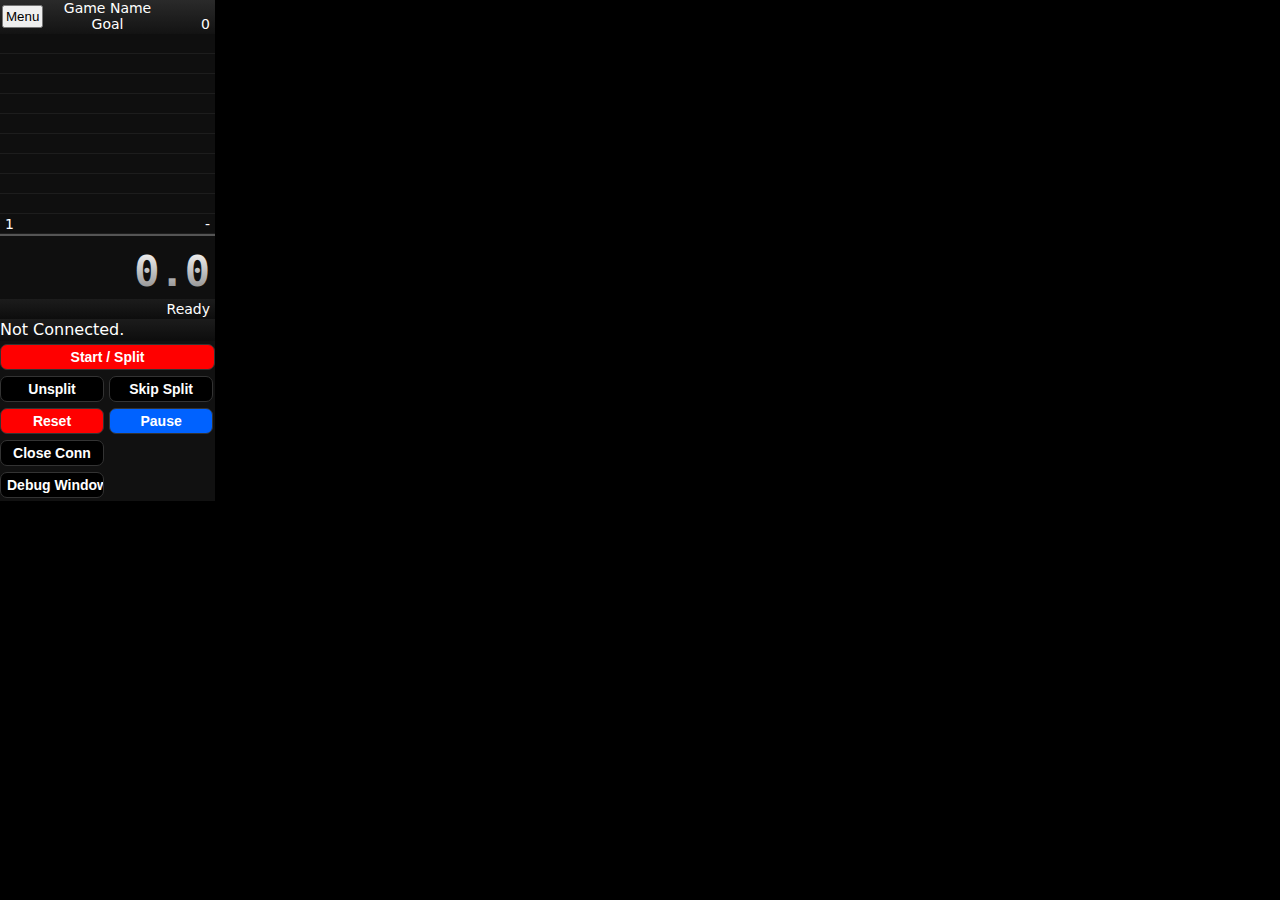
<file: index.html>
<!DOCTYPE html>
<html manifest="webstorage.manifest">
<head>
	<title>RTA Timer</title>
	<meta http-equiv="Content-Type" content="text/html; charset=utf-8"/>
	<!-- Mobile Support kinda, prevents zooming -->
	<meta name="viewport" content="height = 400, width = 215, user-scalable = no" />
	<meta name="apple-mobile-web-app-capable" content="yes" />
	<meta name="apple-mobile-web-app-title" content="WebSplit" />
	<meta name="apple-mobile-web-app-status-bar-style" content="black" />
	<meta name="format-detection" content="telephone=no" />
	<link rel="stylesheet" type="text/css" href="css/timer.css" />
	<!--[if gte IE 9]>
		<style type="text/css">
		.gradient {
			filter: none;
		}
		</style>
	<![endif]-->
	<script type="application/javascript" src="js/FileSaver.min.js"></script>
	<script type="application/javascript" src="js/fastclick-min.js"></script>
	<script type="application/javascript" src="js/performance-now-polyfill.js"></script>
	<script type="text/javascript" src="js/timer.js"></script>
	<script type="application/javascript">
		window.addEventListener('load', function() {
			var attachFastClick = Origami.fastclick;
			attachFastClick(document.body);
		}, false);
	</script>
</head>
<body>
	<!--[if lt IE 10]>
		<div class="alertBox">Sorry, IE9 and below are not supported. Please use IE10+ or Chrome/Firefox</div>
	<![endif]-->

<nav id="menu" class="menu slideout-menu">
		<section class="menu-section">
			<input type="button" class="menu-btn" value="Save Splits" onclick="t.saveSplits()"/>
			<!-- <input type="button" value="Load"   onclick="t.loadSplits()"/><br> -->
			<input type="button" value="Choose Splits" onclick="t.splitSelector();slideout.toggle();"/>
			<input type="button" value="Editor" onclick="openEditor();slideout.toggle();"/>
			<input type="button" value="Export as Wsplit" onclick="t.wsplitExport();slideout.toggle();"/>
		</section>

		<section class="menu-section">
			<h3 class="menu-section-title">WebSplit</h3>
			<ul class="menu-section-list">
				<li><a href="https://github.com/iotku/websplit" target="_blank">View on Github</a></li>
				<li><a href="https://github.com/iotku/websplit/issues/new" target="_blank">Create an issue</a></li>
			</ul>
		</section>

		<section class="menu-section">
		<h3 class="menu-section-title">Docs</h3>
		<ul class="menu-section-list">
			<li><a href="https://github.com/iotku/websplit/wiki/Usage" target="_blank">Usage</a></li>
		</ul>
		</section>
	</nav>
	<div id="container">
		<div id="split-selector"></div>
		<button class="toggle-button">Menu</button>
		<div id="splits-header">
			<div id="splits-game-name">No Title.</div>
			<div id="splits-goal-name">No Game.</div>
			<div id="attempt-counter">0</div>
		</div>
		<div id="splits">
			<div id="splits-table">
			</div>
		</div>
		<div id="splits-editor">
			<div id="splits-editor-table">
			</div>
		</div>
		<div id="editor-controls"></div>
		<div id="timer">
			<svg height="55" width="215">
				<defs>
					<linearGradient id="text-gradient" x1="0%" x2="0%" y1="0%" y2="100%">
						<stop class="stop1" offset="0%"/>
						<stop class="stop2" offset="100%"/>
					</linearGradient>
				</defs>
				<text style="fill: url(#text-gradient); font-size: 42px;" id="timer_realtime" text-anchor="end" x="210px" y="1.2em">0.0</text>
			</svg>
		</div>
		<div class="statusbar">
			<span><div id="prevtext"></div><div id="prevsplit">Not Loaded.</div></span>
		</div>
		<span><div class="statusbar" id="websock-status">Not Connected.</div></span>
		<div id="controls">
			<input type="button" value="Start / Split"  onclick="t.split()"/><br>
			<input type="button" value="Unsplit" onclick="t.unsplit()"/>
			<input type="button" value="Skip Split" onclick="t.skipSplit()"/>
			<input type="button" value="Reset"  onclick="t.reset()"/>
			<input type="button" value="Pause"  onclick="t.pause()"/><br>
		</div>
		<div id="websock-controls">
			<input type="button" value="Close Conn"  onclick="websock.closeSocket()"/><br>
			<input type="button" value="Debug Window"  onclick="document.getElementById('debug-output').style.display = 'inline-block'" />
		</div>
	</div>
	<script src="js/slideout.min.js"></script>
	<script>
		var slideout = new Slideout({
		'panel': document.getElementById('container'),
		'menu': document.getElementById('menu'),
		'padding': 125,
		'tolerance': 70
		});
		// Toggle button
		document.querySelector('.toggle-button').addEventListener('click', function() {
		slideout.toggle();
	  });
	</script>
<div id="debug-output"></div>
</body>
</html>
</file>
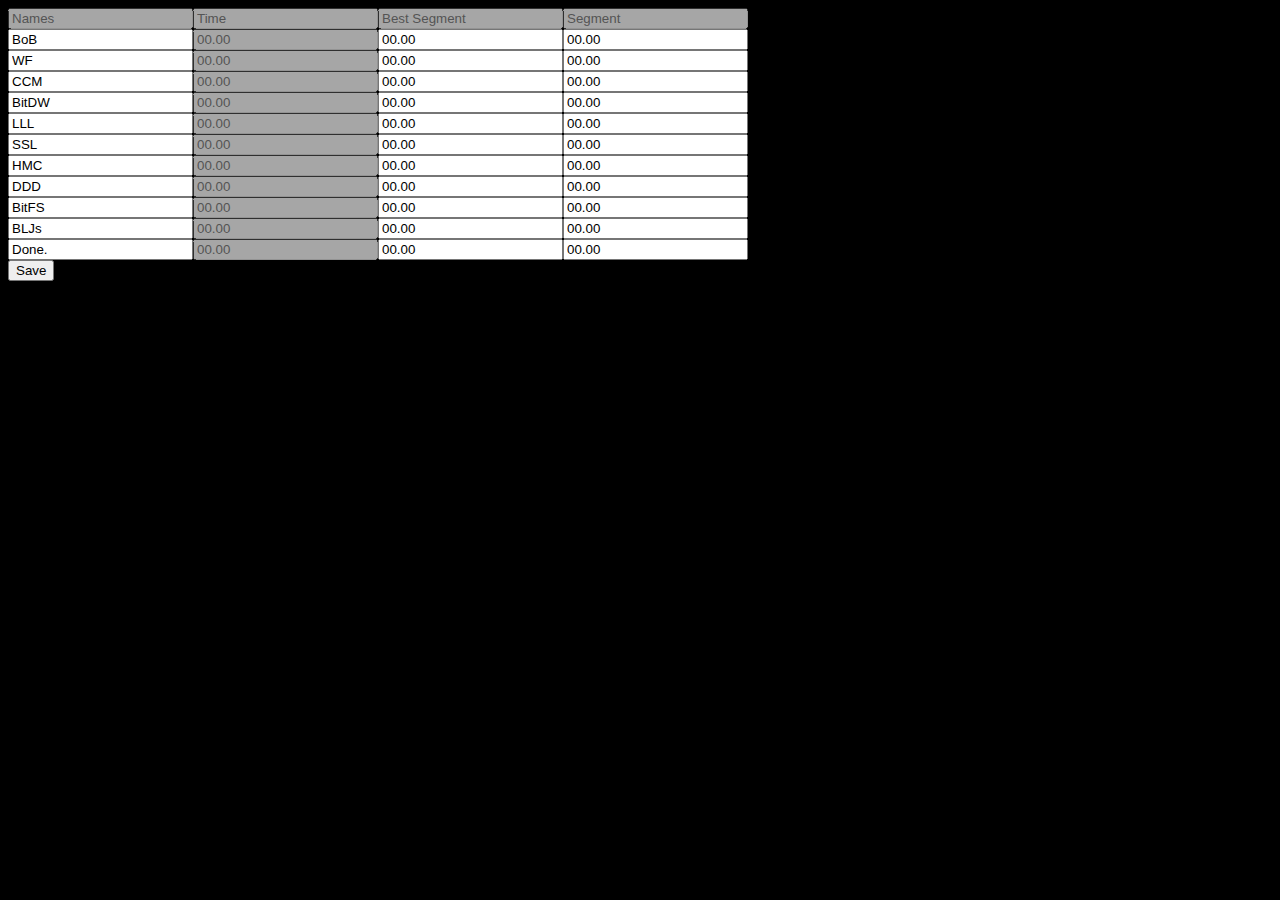
<file: editor.html>
<!DOCTYPE html>
<html>
<head>
    <title>Split Editor</title>
    <!-- <link rel="stylesheet" type="text/css" href="css/timer.css" /> -->
    <link rel="stylesheet" type="text/css" href="css/editor.css" />
    <script type="text/javascript" src="js/editor.js"></script>
</head>
<body>
    <div id="container">
        <div id="splits">
            <div id="dattable">
            <span id="row">
                <input id="splitname" value="123123"></input>
                <input id="split" value="123123"></input>
                <input id="difference" value="123123"></input>
            </span>
            </div>
        <button name="button" onclick="saveNewSplits()">Save</button>
        </div>
    </div>
</body>
</html>
</file>
<file: css/editor.css>
body {
    background-color: black;
    color: white;
}
#dattable {
    display: table;

}

.lables {
    display: table-cell;
}
input {
    display: table-cell;
}

h1 {
    /*display: inline-block;*/
}

hr {
    border: 0px white solid;
    border-bottom: 1px red gray solid;
    padding: 0;
    margin: 0;
    margin-bottom: 1px;
}
</file>
<file: css/timer.css>
/* html5doctor.com Reset v1.6.1 - http://cssreset.com */
html,body,div,span,object,iframe,h1,h2,h3,h4,h5,h6,p,blockquote,pre,abbr,address,cite,code,del,dfn,em,img,ins,kbd,q,samp,small,strong,sub,sup,var,b,i,dl,dt,dd,ol,ul,li,fieldset,form,label,legend,table,caption,tbody,tfoot,thead,tr,th,td,article,aside,canvas,details,figcaption,figure,footer,header,hgroup,menu,nav,section,summary,time,mark,audio,video{margin:0;padding:0;border:0;outline:0;font-size:100%;vertical-align:baseline;background:transparent}body{line-height:1}article,aside,details,figcaption,figure,footer,header,hgroup,menu,nav,section{display:block}nav ul{list-style:none}blockquote,q{quotes:none}blockquote:before,blockquote:after,q:before,q:after{content:none}a{margin:0;padding:0;font-size:100%;vertical-align:baseline;background:transparent}ins{background-color:#ff9;color:#000;text-decoration:none}mark{background-color:#ff9;color:#000;font-style:italic;font-weight:bold}del{text-decoration:line-through}abbr[title],dfn[title]{border-bottom:1px dotted;cursor:help}table{border-collapse:collapse;border-spacing:0}hr{display:block;height:1px;border:0;border-top:1px solid #ccc;margin:1em 0;padding:0}input,select{vertical-align:middle}

html {
	-ms-touch-action: manipulation;
	touch-action: manipulation;
}

body {
	font-family: Segoe UI,Frutiger,Frutiger Linotype,Dejavu Sans,Helvetica Neue,Arial,sans-serif;
	background-color: black;
	color: white;
	width: 100%;
	height: 100%;
}

.slideout-menu {
	position: fixed;
	left: 0;
	top: 0;
	bottom: 0;
	right: 0;
	z-index: 0;
	width: 123px;
	overflow-y: auto;
	-webkit-overflow-scrolling: touch;
	display: none;
	background-color: #222;
	border-right: #333 2px solid;
}

.slideout-panel {
	position:relative;
	z-index: 1;
}

.slideout-open,
.slideout-open body,
.slideout-open .slideout-panel {
	overflow: hidden;
}

.slideout-open .slideout-menu {
	display: block;
}

.toggle-button {
	position: absolute;
	left: 2px;
	top: 5px;
	padding: 2px;
	z-index: 1;
}

input[type=button] {
	font-family: Tahoma, sans-serif;
	font-size: 14px;
	font-weight: bold;
	width: 104px;
	height: 26px;
	color: white;
	border: 1px solid #333;
	background-color: black;
	margin: 3px 0;
	cursor: pointer;
	border-radius: 7px;
	-moz-border-radius: 7px;
	-khtml-border-radius: 7px;
	-webkit-border-radius: 7px;
}

input[value=Save] {background-color: green;}
input[value="Save Splits"] {background-color: green; width: 120px;}


input[value=Reset] {background-color: red;}

input[value='Start / Split'],input[value=Unload] {background-color: red; width: 215px;}

input[value=Pause],input[value=Load],input[value='Choose Splits'] {background-color: #0062FF;}
input[value='Choose Splits'] { width: 120px;}

input[value=Editor] {background-color: orange; width: 120px;}

input[value='New Splits Entry'] {
	background-color: green;
	width: 215px;
	margin-left: 5px;
}

input:active {color: #DDDDFF; color: #000033;}

input:disabled {
	background-color: silver;
	color: black;
}

#splits,#splits-editor {
	width: 215px; 
	font-family: Segoe UI,Frutiger,Frutiger Linotype,Dejavu Sans,Helvetica Neue,Arial,sans-serif; 
	font-size: 14px;
	max-width: 215px;
}

#splits-editor {
	display: none;
	min-height: 180px;
	max-height: 180px;
	padding-right: 2px;
	padding-left: 2px;
	overflow-x: hidden;
	overflow-y: auto;
}

#splits-editor span {
	min-width: 215px;
	max-width: 215px;
	/*border: white 1px solid;*/
}

#splits-table {
	/*table-layout: fixed;*/
	width: 215px;
}

#splits-header {
	text-align: center;
	font-size: 14px;
	line-height: 16px;
	padding-bottom: 2px;
}

#splits-table div {
	border-bottom: 1px solid #1D1D1D;
	padding-top: 2.5px;
	padding-bottom: 2.5px;
}

#container {
	width: 215px !important;
	background-color: #111;
}

#timer {
	border-top: 2px solid #555;
	background-color: #0F0F0F;
	padding-bottom: 5px;
	color: white;
	padding-right: 5px;
	font-family: "Calibri", "Century Gothic", monospace;
	font-weight: bold;
}

/* Gradient Colors for #timer_realtime */
#timer .stop1 { stop-color: white; }
#timer .stop2 { stop-color: gray; }

#prevsplit,#splits-table div:nth-child(3n+3) {
	text-align: right;
	padding-right: 5px;
;
}

#splits-table {
	display: table;
	width: 215px;
}

#splits-table span {
	display: table-row;
	width: 100%;
}

#splits-table span div:nth-child(2n+1) {
	display: table-cell;
}

#splits-table span div:nth-child(2n+2) {
	display: table-cell;
	padding-right: 2px;
}

#splits-table span div:nth-child(3n+1) {
	/*float: left;*/
	display: table-cell;
	text-align: left;
	padding-left: 5px;
	white-space: nowrap;
	overflow: hidden;
	text-overflow: ellipsis;
}


#splits-table span:nth-child(2n+2),#splits-editor-table span:nth-child(2n+2) {
	background-color: #171717;
}

#splits-table span div:nth-child(2n+2) {
	text-align: right;
	display: table-cell;
}

#splits-table span div:nth-child(2n+3) {
	text-align: right;
}

.active-split {
	background: rgb(51,115,244);
	/* IE9 SVG, needs conditional override of 'filter' to 'none' */
	background: url([data-uri]);
	background: -moz-linear-gradient(top,  rgba(51,115,244,1) 0%, rgba(21,53,116,1) 100%);
	background: -webkit-gradient(linear, left top, left bottom, color-stop(0%,rgba(51,115,244,1)), color-stop(100%,rgba(21,53,116,1)));
	background: -webkit-linear-gradient(top,  rgba(51,115,244,1) 0%,rgba(21,53,116,1) 100%);
	background: -o-linear-gradient(top,  rgba(51,115,244,1) 0%,rgba(21,53,116,1) 100%);
	background: -ms-linear-gradient(top,  rgba(51,115,244,1) 0%,rgba(21,53,116,1) 100%);
	background: linear-gradient(to bottom,  rgba(51,115,244,1) 0%,rgba(21,53,116,1) 100%);
	filter: progid:DXImageTransform.Microsoft.gradient( startColorstr='#3373f4', endColorstr='#153574',GradientType=0 );
}

#splits-header {
	background: #2a2a2a;
	background: -moz-linear-gradient(top,  #2a2a2a 0%, #131313 100%);
	background: -webkit-gradient(linear, left top, left bottom, color-stop(0%,#2a2a2a), color-stop(100%,#131313));
	background: -webkit-linear-gradient(top,  #2a2a2a 0%,#131313 100%);
	background: -o-linear-gradient(top,  #2a2a2a 0%,#131313 100%);
	background: -ms-linear-gradient(top,  #2a2a2a 0%,#131313 100%);
	background: linear-gradient(to bottom,  #2a2a2a 0%,#131313 100%);
	filter: progid:DXImageTransform.Microsoft.gradient( startColorstr='#2a2a2a', endColorstr='#131313',GradientType=0 );
	min-height: 32px;
}

.statusbar {
	background: #1c1c1c;
	background: -moz-linear-gradient(top,  #1c1c1c 0%, #0d0d0d 100%);
	background: -webkit-gradient(linear, left top, left bottom, color-stop(0%,#1c1c1c), color-stop(100%,#0d0d0d));
	background: -webkit-linear-gradient(top,  #1c1c1c 0%,#0d0d0d 100%);
	background: -o-linear-gradient(top,  #1c1c1c 0%,#0d0d0d 100%);
	background: -ms-linear-gradient(top,  #1c1c1c 0%,#0d0d0d 100%);
	background: linear-gradient(to bottom,  #1c1c1c 0%,#0d0d0d 100%);
	filter: progid:DXImageTransform.Microsoft.gradient( startColorstr='#1c1c1c', endColorstr='#0d0d0d',GradientType=0 );
	padding-top: 3px;
	padding-bottom: 3px;
}

#prevtext {
	float:left;
	padding-left: 5px;
	font-size: 14px;
}

#prevsplit {
	font-size: 14px;
}

nav a:link,a:visited {
color: silver;
font-size: 13px;
}

input[type=text],input:disabled{
	border: 0;
	padding: 0;
	padding-right: 2px;
	background-color: transparent;
	color: white;
	/*font-weight: bold;*/
	font-size: 12px;
	width: 28%;
	padding-top: 3px;
	padding-bottom: 3px;
}

input:disabled{font-weight: bold;}

input[type=text]:nth-child(3n+1),input:disabled:nth-child(3n+1) {
	width: 40%;
}



#attempt-counter {
	position: absolute;
	top: 16px;
	border-bottom: none;
	width: 210px;
	text-align: right;
}

#attempt-counter input {
	width: 20px;
	left: 188px;
	position: absolute;
	color: white;
	background: transparent;
}

#splits-game-name input,#splits-goal-name input {
	background: transparent;
	color: white;
	margin-left: 22px;
	margin-right: 2px;
	width: 130px;
	margin-bottom: 2px;
	z-index: 1;
}

.alertBox {
	font-size: 2em;
	font-color: white;
	background-color: red;
	border: 2px solid white;
	position: absolute;
}

#split-selector {
	width: 215px;
	margin-left: 5px;
}

#split-selector h1  {
	font-size: 28px;
	text-align: center;
	margin-top: 2px;
	border-bottom: 2px solid white;
	margin-bottom: 10px;
}

#split-selector ul {
	margin: 2px auto;
	margin-left: 34px;
	text-align: left;
	border: white 2px solid;
	background-color: #222;
	list-style: square inside;
	height: 45px;
	max-height: 45px;
}

#split-selector li {
	margin-left: -5px;
	white-space: nowrap;
	margin-right: 25px;
	overflow: hidden;
	text-overflow: ellipsis;
	text-align: left;
}

#split-selector ul:hover {
	border: white 2px solid;
	background-color: #333;
	list-style: square inside;
	cursor: pointer;
}

#split-selector .delete,#split-selector .delete a:link,#split-selector .delete a:visited {
	position: absolute;
	background-color: #222;
	text-decoration: none;
	font-weight: bolder;
	left: 93px;
	width: 30px;
	text-align: center;
	font-size: 30px;
	color: red;
	border-left: white 1px solid;
	z-index: 2;
}

#split-selector .defaultSplit,#split-selector .defaultSplit a:link,#split-selector .defaultSplit a:visited {
	position: absolute;
	text-decoration: none;
	font-weight: bolder;
	text-align: center;
	width: 30px;
	background-color: #222;
	border-right: white 1px solid;
	left: 5px;
	font-size: 30px;
	color: green;
	z-index: 2;
}

#split-selector span {
	line-height:45px;
}

.delete a,.defaultSplit a {
	height: 45px;
	min-height: 45px;
	max-height: 45px;
	border: white solid 2px;
}

#split-selector a:hover {
	background-color: #333 !important;
}

.slide {
	font-size: 16px;
	position: absolute;
	left: 42px;
	background-color: #333;
	/*opacity: 0;*/
	height: 100%;
	width: 0px;
	margin-top: 1px;
	height: 45px;
	max-height: 45px;
	max-width: 134x;
	transition: 1s;
	line-height:45px;
}

.slide p {
	overflow: hidden;
	text-align: center;
	margin-top: 2px;
}

.defaultSplit .slide {
	left: 35px;
	top: 1px;
}
.delete .slide {
	left: -50px;
	top: 1px;
}
#split-selector a:hover + .slide {
	transition: 1s;
	/*opacity: 1;*/
	width: 142px;
	z-index: 1;
}

.pad {
	background-color: #0F0F0F !important;
}

.editor-split-controls {
	text-align: center;
}
</file>
